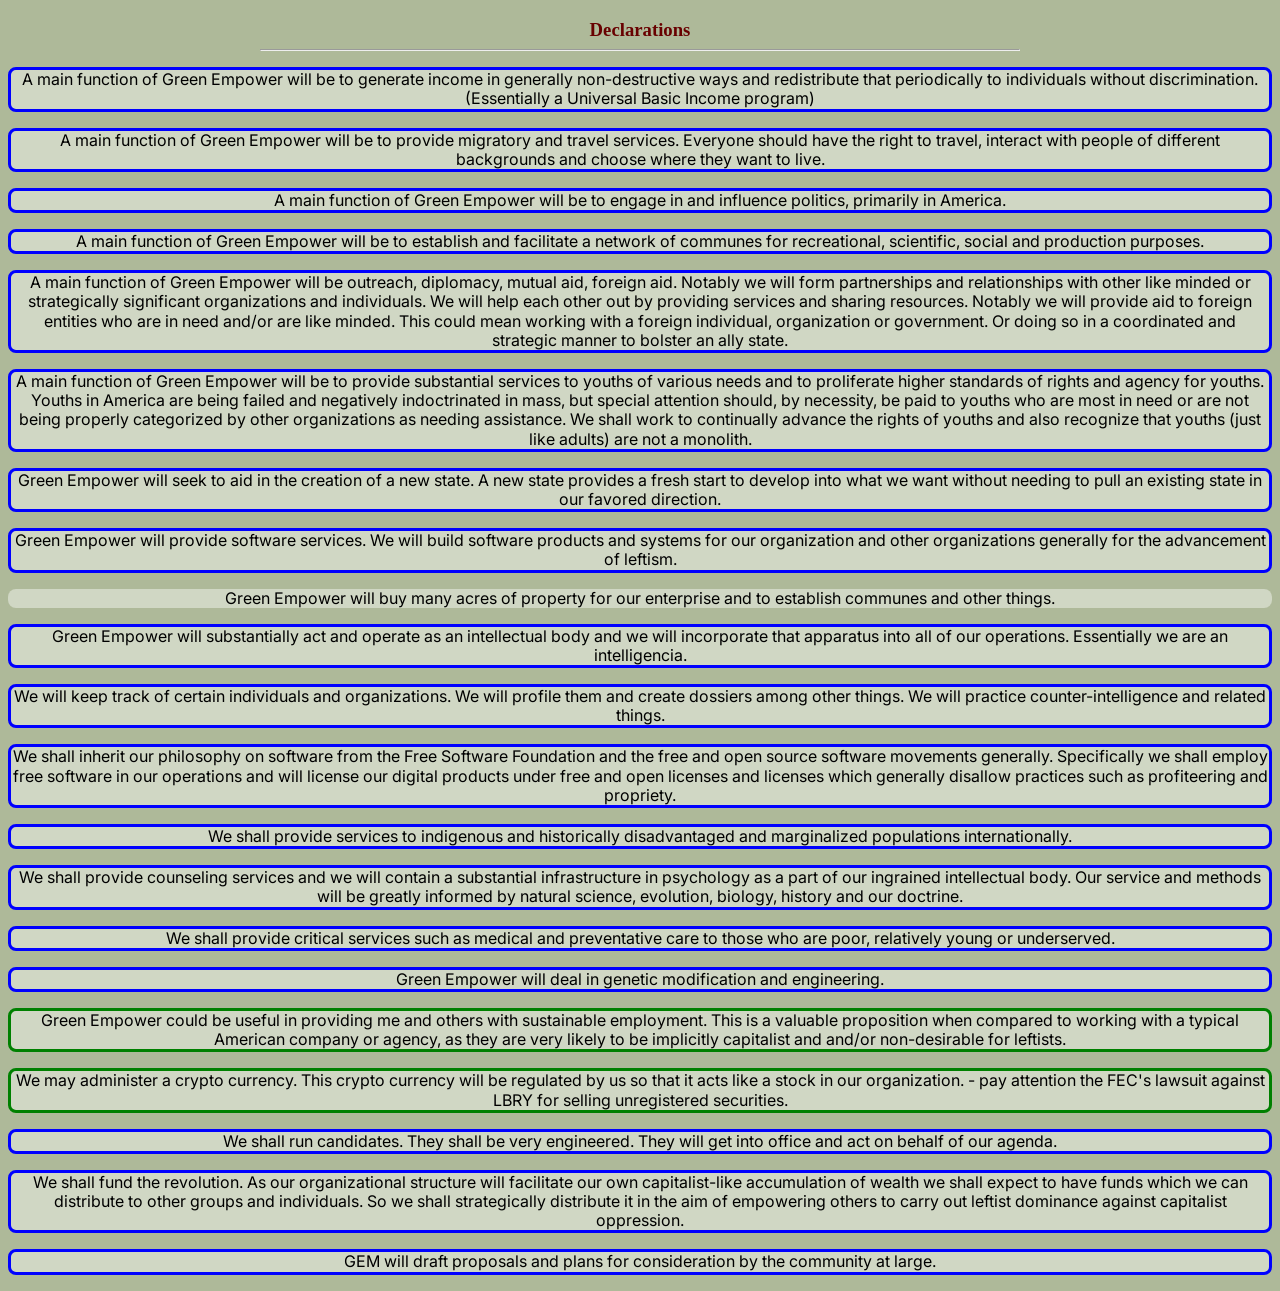
<file: declarations/index.html>
<!DOCTYPE html>
<html>
    <head>
        <title>The Green Empower Organization Declarations</title>
        <meta name="description" content="Green Empower is an international leftist organization that is intersectional, populist, liberative, altruistic, collective, anarchist and communist. We are tired of the status quo and believe that we can and should do better together.">
        <meta name="viewport" content="width=device-width, initial-scale=1" />

        <meta charset="UTF-8">

        <link rel="shortcut icon" href="./favicon.ico">

        <link rel="stylesheet" type="text/css" href="../themes/light.css">
    </head>

    <body>
		<h3>Declarations</h3>
		<hr class="t3">
			<p class="bold">A main function of Green Empower will be to generate income in generally non-destructive ways and redistribute that periodically to individuals without discrimination. (Essentially a Universal Basic Income program)</p>
			<p class="bold">A main function of Green Empower will be to provide migratory and travel services. Everyone should have the right to travel, interact with people of different backgrounds and choose where they want to live.</p>
			<p class="bold">A main function of Green Empower will be to engage in and influence politics, primarily in America.</p>
			<p class="bold">A main function of Green Empower will be to establish and facilitate a network of communes for recreational, scientific, social and production purposes.</p>
			<p class="bold">A main function of Green Empower will be outreach, diplomacy, mutual aid, foreign aid. Notably we will form partnerships and relationships with other like minded or strategically significant organizations and individuals. We will help each other out by providing services and sharing resources. Notably we will provide aid to foreign entities who are in need and/or are like minded. This could mean working with a foreign individual, organization or government. Or doing so in a coordinated and strategic manner to bolster an ally state.</p>
			<p class="bold">A main function of Green Empower will be to provide substantial services to youths of various needs and to proliferate higher standards of rights and agency for youths. Youths in America are being failed and negatively indoctrinated in mass, but special attention should, by necessity, be paid to youths who are most in need or are not being properly categorized by other organizations as needing assistance. We shall work to continually advance the rights of youths and also recognize that youths (just like adults) are not a monolith.</p>
			<!--<p class="bold">Green Empower will specialize in STEAM (Science, Technology, Engineering, Art and Math). This will be a significant aspect our value to other organizations when doing mutual aid.</p>-->
			<p class="bold">Green Empower will seek to aid in the creation of a new state. A new state provides a fresh start to develop into what we want without needing to pull an existing state in our favored direction.</p>
			<p class="bold">Green Empower will provide software services. We will build software products and systems for our organization and other organizations generally for the advancement of leftism.</p>
			<p class+"bold">Green Empower will buy many acres of property for our enterprise and to establish communes and other things.</p>
			<!--<p class="bold">Green Empower will deal in intellectual property. We will be the first to patent/license inventions and technologies and we will freely provide them for use along leftist terms and conditions.</p>-->
			<!--<p class="bold">Green Empower will establish our own intelligence agency. We will use it for leftist aims and it may act in ways that resemble the CIA of the American government. We will keep lists and profile rightists among other things.</p>-->
			<p class="bold">Green Empower will substantially act and operate as an intellectual body and we will incorporate that apparatus into all of our operations. Essentially we are an intelligencia.</p>
			<p class="bold">We will keep track of certain individuals and organizations. We will profile them and create dossiers among other things. We will practice counter-intelligence and related things.</p>
			<p class="bold">We shall inherit our philosophy on software from the Free Software Foundation and the free and open source software movements generally. Specifically we shall employ free software in our operations and will license our digital products under free and open licenses and licenses which generally disallow practices such as profiteering and propriety.</p>
			<p class="bold">We shall provide services to indigenous and historically disadvantaged and marginalized populations internationally.</p>
			<p class="bold">We shall provide counseling services and we will contain a substantial infrastructure in psychology as a part of our ingrained intellectual body. Our service and methods will be greatly informed by natural science, evolution, biology, history and our doctrine.</p>
			<p class="bold">We shall provide critical services such as medical and preventative care to those who are poor, relatively young or underserved.</p>
			<p class="bold">Green Empower will deal in genetic modification and engineering.</p>
			<p class="proposition">Green Empower could be useful in providing me and others with sustainable employment. This is a valuable proposition when compared to working with a typical American company or agency, as they are very likely to be implicitly capitalist and and/or non-desirable for leftists.</p>
			<p class="proposition">We may administer a crypto currency. This crypto currency will be regulated by us so that it acts like a stock in our organization. - pay attention the FEC's lawsuit against LBRY for selling unregistered securities.</p>
			<p class="bold">We shall run candidates. They shall be very engineered. They will get into office and act on behalf of our agenda.</p>

			<p class="bold">We shall fund the revolution. As our organizational structure will facilitate our own capitalist-like accumulation of wealth we shall expect to have funds which we can distribute to other groups and individuals. So we shall strategically distribute it in the aim of empowering others to carry out leftist dominance against capitalist oppression.</p>

			<p class="bold">GEM will draft proposals and plans for consideration by the community at large.</p>

    </body>
</html>
</file>
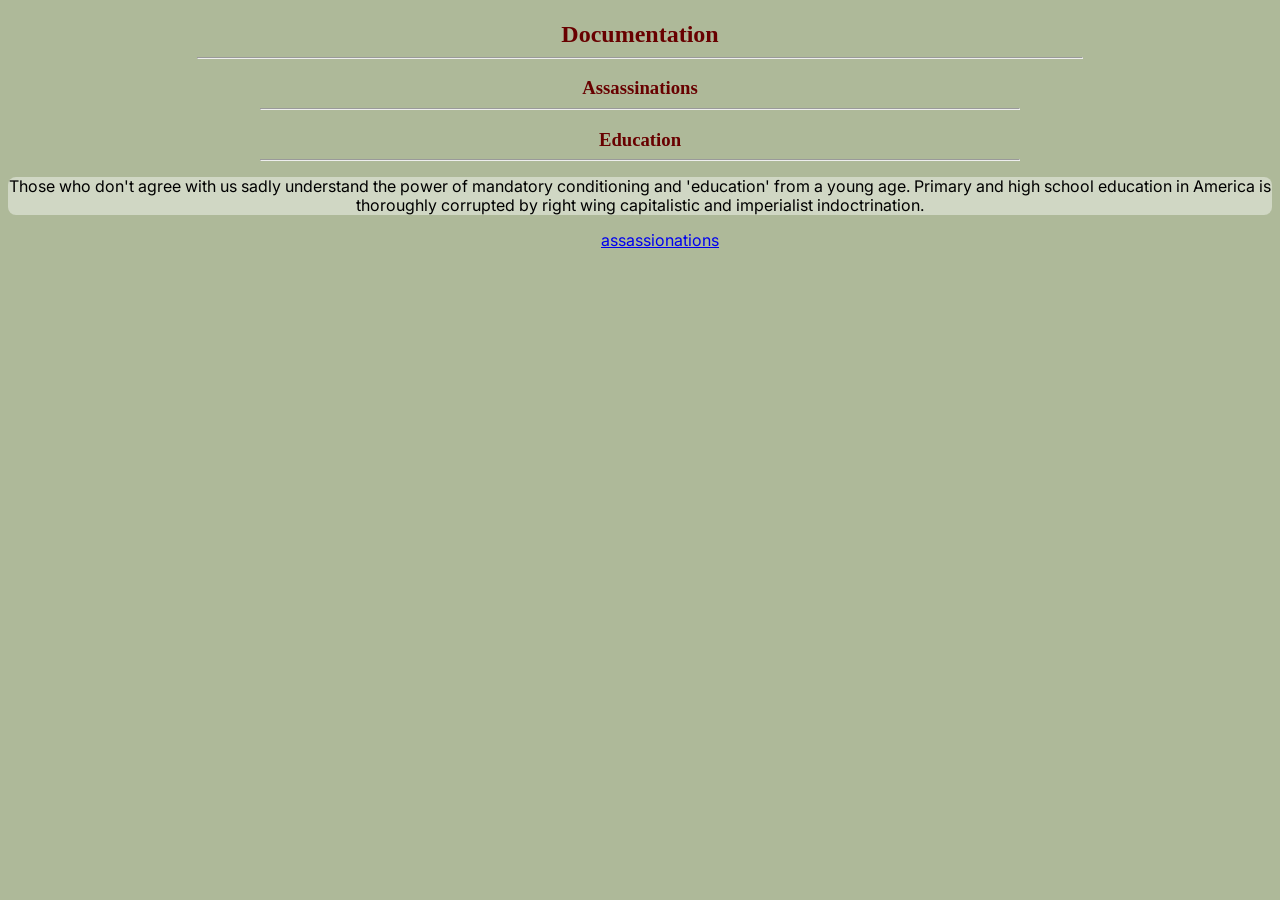
<file: docs/index.html>
<!DOCTYPE html>
<html>
    <head>
        <title>The Green Empower Organization Documentation</title>
        <meta name="description" content="Green Empower is an international leftist organization that is intersectional, populist, liberative, altruistic, collective, anarchist and communist. We are tired of the status quo and believe that we can and should do better together.">
        <meta name="viewport" content="width=device-width, initial-scale=1" />

        <meta charset="UTF-8">

        <link rel="shortcut icon" href="./favicon.ico">

        <link rel="stylesheet" type="text/css" href="../themes/light.css">
    </head>

    <body>
		<h2>Documentation</h2>
		<hr class="t2">
			<h3>Assassinations</h3>
			<hr class="t3">

			<h3>Education</h3>
			<hr class="t3">
			<p>Those who don't agree with us sadly understand the power of mandatory conditioning and 'education' from a young age. Primary and high school education in America is thoroughly corrupted by right wing capitalistic and imperialist indoctrination.</p>

		<ul id="index">
			<a href="./assassinations">assassionations</a>
		</ul>
	</body>
</html>
</file>
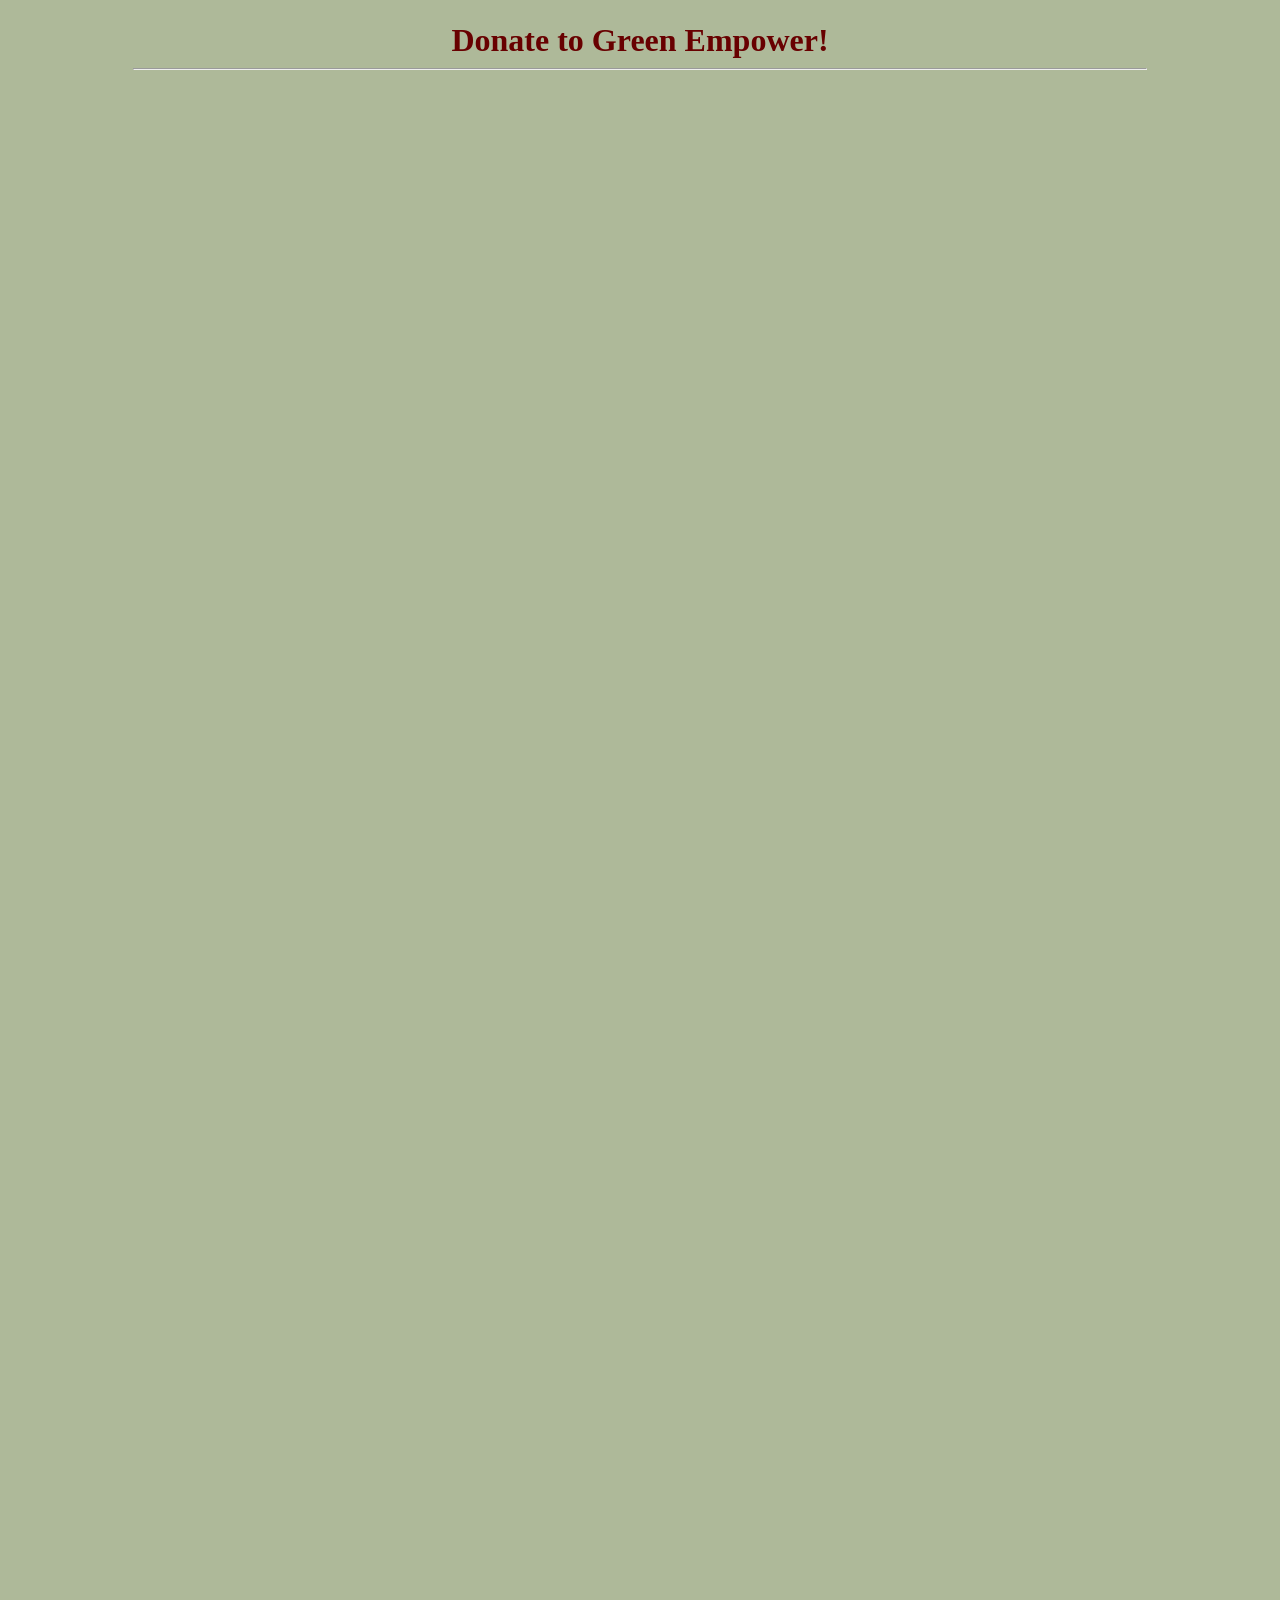
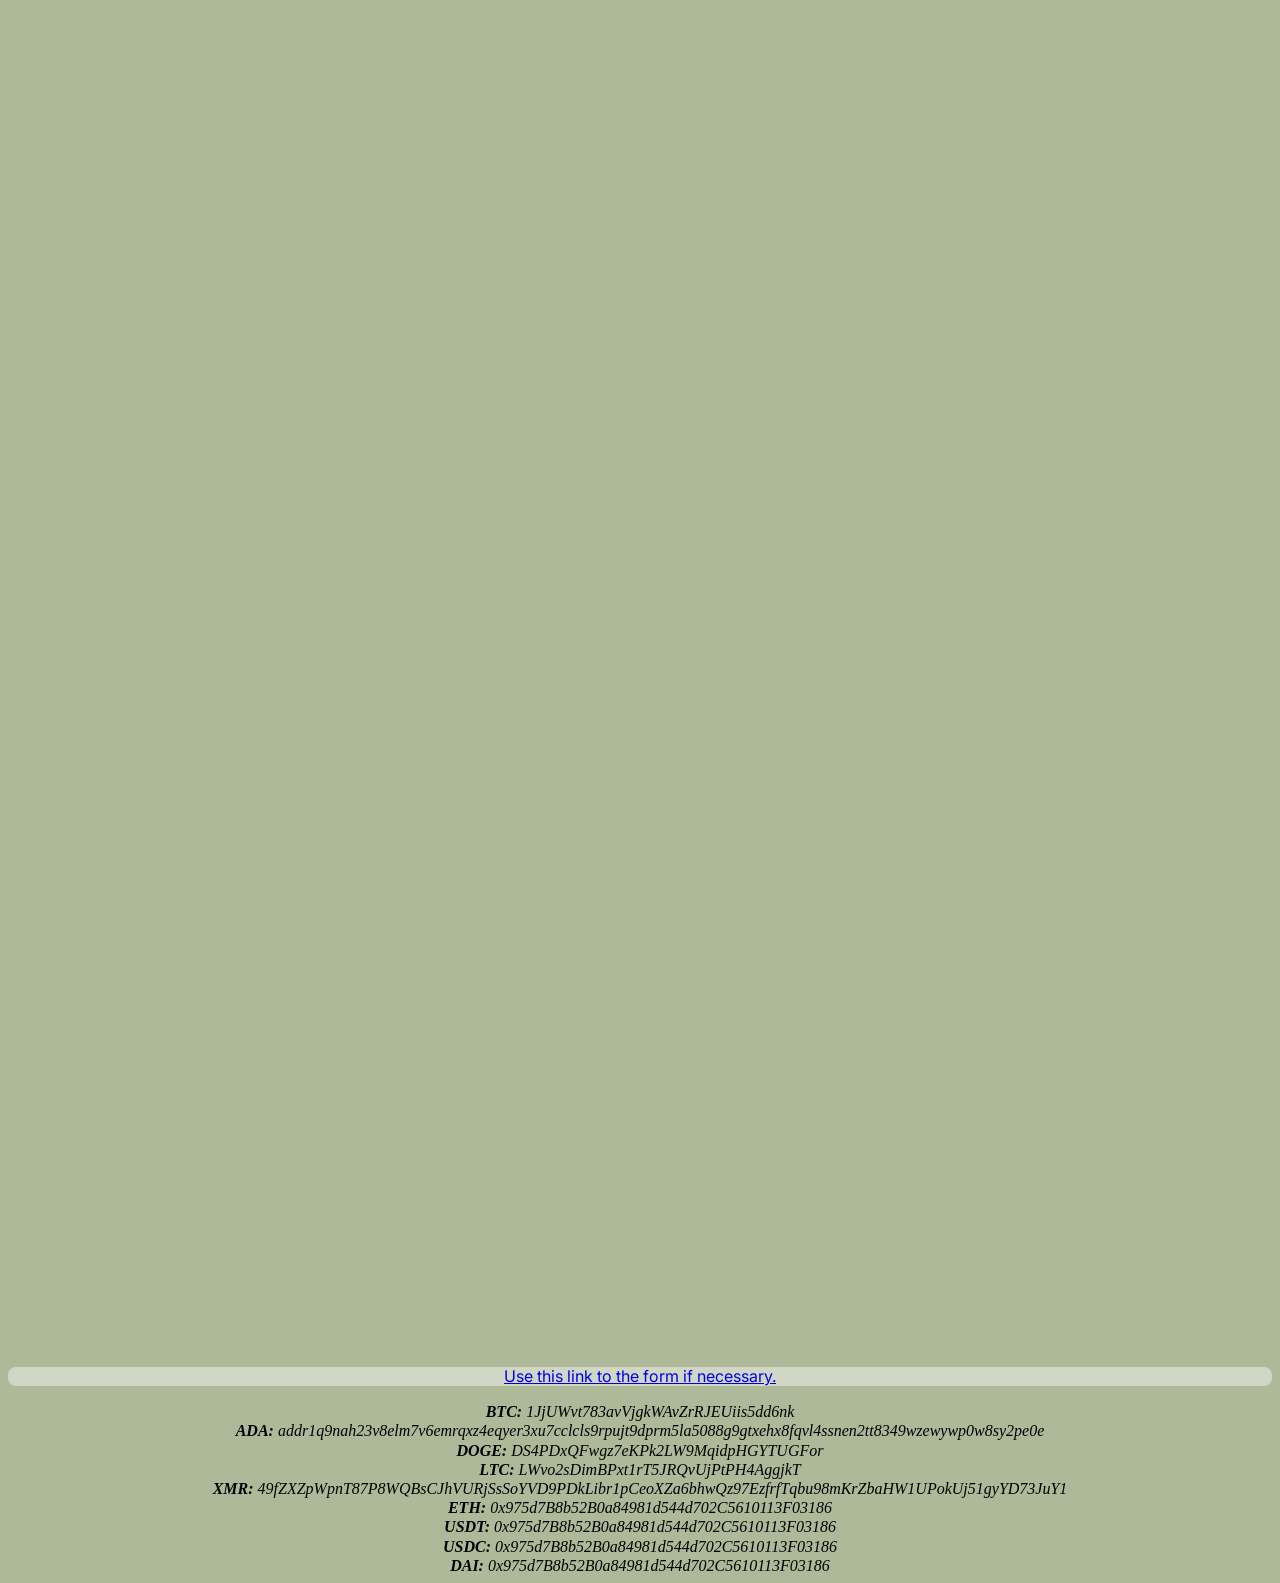
<file: donate/index.html>
<!DOCTYPE html>
<html>
    <head>
        <title>Donate to The Green Empower Organization</title>
        <meta name="description" content="Green Empower is an international leftist organization that is intersectional, populist, liberative, altruistic, collective, anarchist and communist. We are tired of the status quo and believe that we can and should do better together.">
        <meta name="viewport" content="width=device-width, initial-scale=1" />

        <meta charset="UTF-8">

        <link rel="shortcut icon" href="../favicon.ico">

        <link rel="stylesheet" type="text/css" href="../themes/light.css">
    </head>

    <body>

		<h1>Donate to Green Empower!</h1>
		<hr class="t1">

		<iframe src="https://docs.google.com/forms/d/e/1FAIpQLSepjJNji4VdPCj4RWEEK52H_rvyfxpove8WRMwLkb6_bODCZA/viewform?embedded=true" width="640" height="2869" frameborder="0" marginheight="0" marginwidth="0">Loading…</iframe>

		<p><a href="https://forms.gle/GMaGT6CrnPENt9GN9">Use this link to the form if necessary.</a></p>

		<address><b>BTC: </b>1JjUWvt783avVjgkWAvZrRJEUiis5dd6nk</address>
        <address><b>ADA: </b>addr1q9nah23v8elm7v6emrqxz4eqyer3xu7cclcls9rpujt9dprm5la5088g9gtxehx8fqvl4ssnen2tt8349wzewywp0w8sy2pe0e</address>
        <address><b>DOGE: </b>DS4PDxQFwgz7eKPk2LW9MqidpHGYTUGFor</address>
        <address><b>LTC: </b>LWvo2sDimBPxt1rT5JRQvUjPtPH4AggjkT</address>
        <address><b>XMR: </b>49fZXZpWpnT87P8WQBsCJhVURjSsSoYVD9PDkLibr1pCeoXZa6bhwQz97EzfrfTqbu98mKrZbaHW1UPokUj51gyYD73JuY1</address>

        <address><b>ETH: </b>0x975d7B8b52B0a84981d544d702C5610113F03186</address>
        <address><b>USDT: </b>0x975d7B8b52B0a84981d544d702C5610113F03186</address>
        <address><b>USDC: </b>0x975d7B8b52B0a84981d544d702C5610113F03186</address>
        <address><b>DAI: </b>0x975d7B8b52B0a84981d544d702C5610113F03186</address>


	</body>
</html>
</file>
<file: themes/light.css>
@import url('https://fonts.googleapis.com/css2?family=Inter:wght@900&display=swap');
@import url('https://fonts.googleapis.com/css2?family=Fredoka+One&display=swap');
@import url('https://fonts.googleapis.com/css2?family=Inconsolata:wght@900&display=swap');

* {
	text-align: center;
}

body {
	background-color: #aeb999;

    line-height:1.2;
}

address {
	overflow-wrap: break-word;
}

:root {
        --gem-green: #aeb999;
		--green0: #728f3b;
		--green1: #476a03;
		--voxim-yellow: #ffff7f;
		--soft-blue: #55aaff;
		--black-red: #680000;

		--altendo-pinky-red: #fc7796;
		--altendo-greenie-gold: #f0f549;
}

h1, h2, h3, h4, h5, h6 {
    line-height:1.2
	/*
	font-family: 'Fredoka One', cursive;
	color: #204f00;
	-webkit-text-stroke: 0.05em pink;
	*/
	font-family: 'Inter', sans-serif;
	color: #71A7D5;
	color: var(--black-red);
	font-weight: 900;
	size: 800%;

	margin-bottom: 0;
}

p, a, li, blockquote, table, th, tr, td {
	/*font-family: 'Inconsolata';*/
	font-family: 'Inter';
	/*color: #AA98A9;*/
}

p, blockquote, table {
	background-color: #D0D7C4;
	text-align: center;
	border-radius: 0.5em;
}

strong {
	color: #ff06a8;
}

table {
	margin: auto;
	border: 2px solid white;
	margin-bottom: 0.5em;
	margin-top: 0.5em;
}

tr, th, td {
	border: 1px solid green;
}

thead {
	background-color: pink;
}

p.bold {
	border: 0.2em solid blue;
}

p.proposition {
	border: 0.2em solid green;
}
p.legislation {
	border: 0.2em solid brown;
}

hr {
	/*border: 0.2em solid black;*/
}

hr.t1 {
	padding: 0;
    width: 80%;
}

hr.t2 {
        width: 70%;
}

hr.t3 {
        width: 60%;
}

hr.t4 {
        width: 50%;
}

hr.t5 {
        width: 40%;
}
</file>
